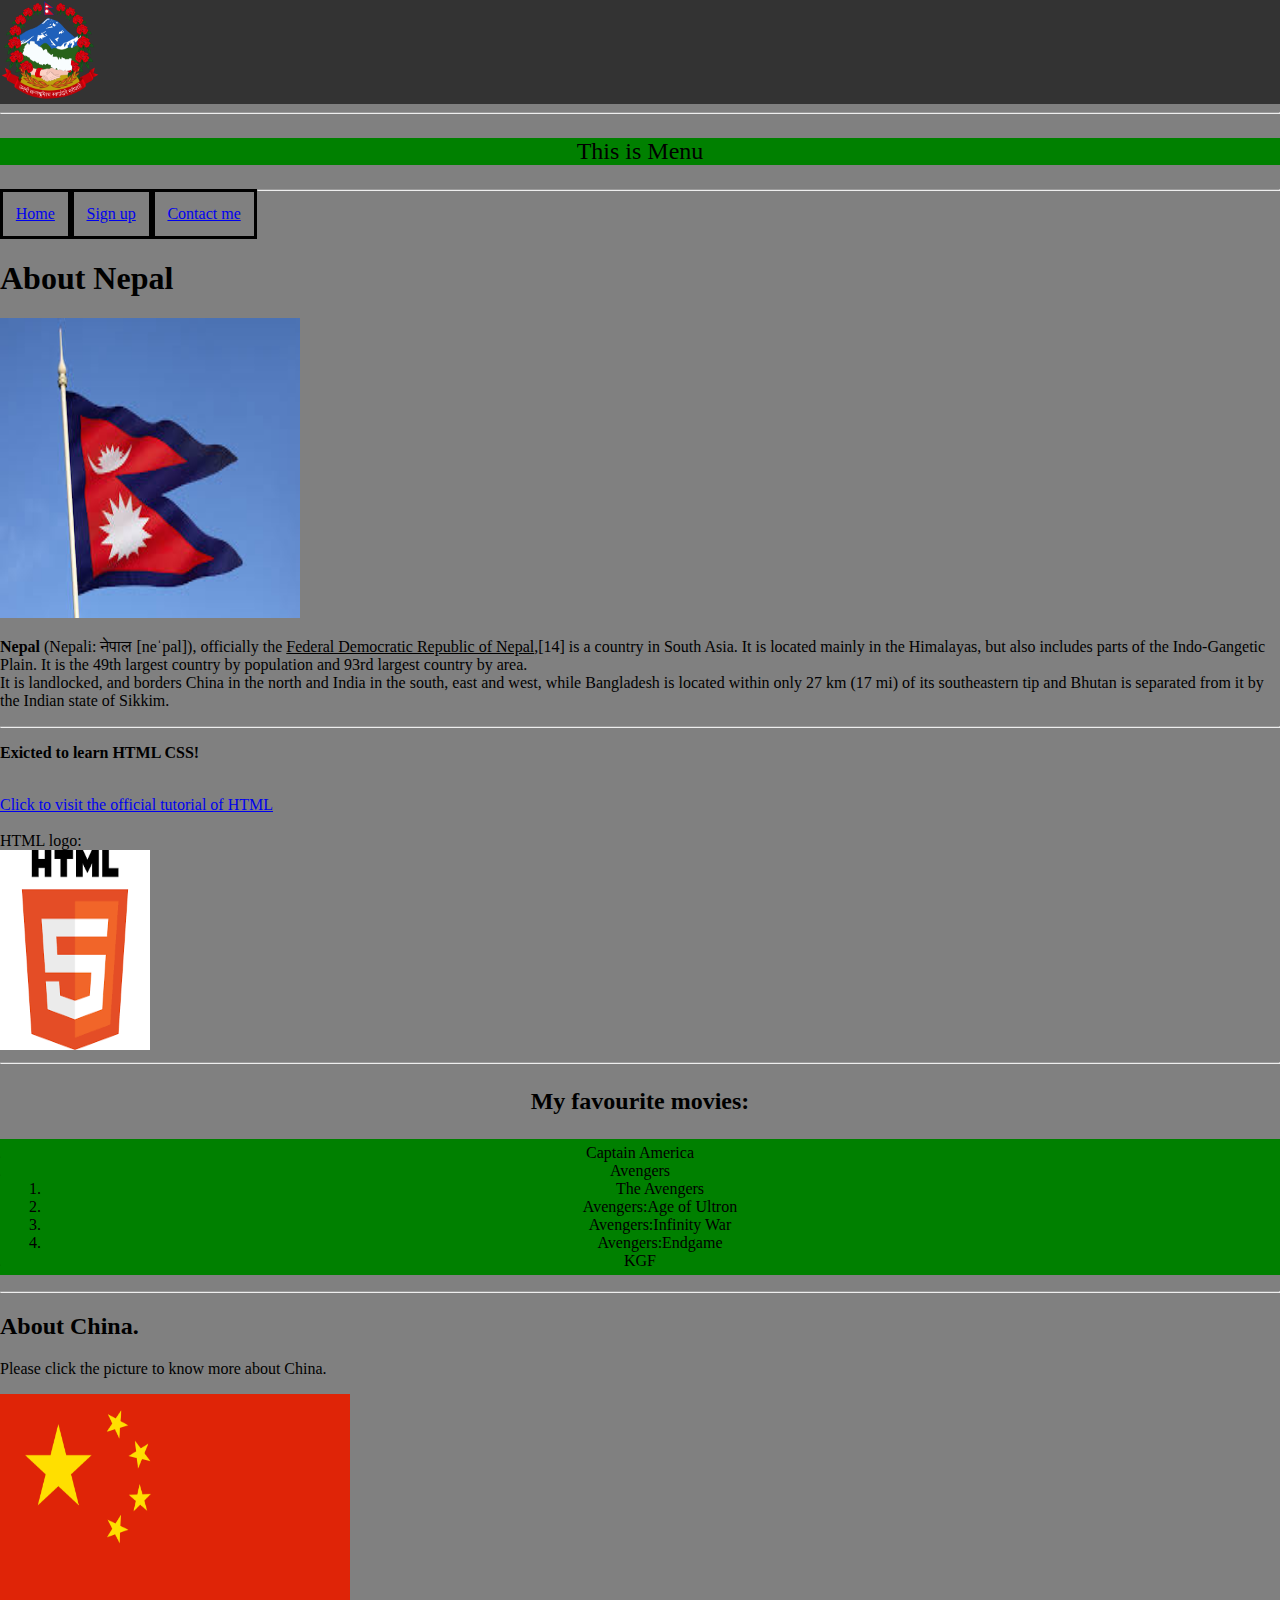
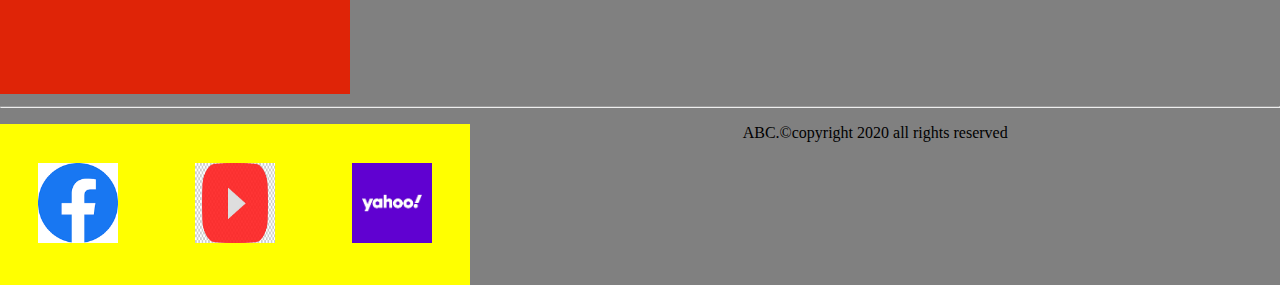
<file: index.html>
<!DOCTYPE html>
<html>
<head>
	<title>Welcome</title>
	<link rel="stylesheet" type="text/css" href="style.css">
</head>
<body>

	<header>
		<img src="image/tt.png"height="100"width="100">
	</header><hr>
	<nav>
		<p>This is Menu</p>
		<a href="index.html">Home</a>
		<a href="signup.html">Sign up</a>
		<a href="contact.html">Contact me</a>
	</nav><hr>
	<div class="clear"></div>
	<h1>About Nepal</h1>
	<a href="image/rr.jpg">
	<img src="image/rr.jpg"height="300"width="300"></a>
	<p>
		<b>Nepal</b> (Nepali: नेपाल [neˈpal]), officially the <u>Federal Democratic Republic of Nepal</u>,[14] is a country in South Asia. It is located mainly in the Himalayas, but also includes parts of the Indo-Gangetic Plain. It is the 49th largest country by population and 93rd largest country by area.<br> It is landlocked, and borders China in the north and India in the south, east and west, while Bangladesh is located within only 27 km (17 mi) of its southeastern tip and Bhutan is separated from it by the Indian state of Sikkim.
	</p><hr>
	<p><b>Exicted to learn HTML CSS!</b></p><br>
	<a href="https://www.w3schools.com/html/">Click to visit the official tutorial of HTML</a><br><br>
	HTML logo:<br>
	<img src="image/oo.png"height="200"width="150"><hr>
	<p style="font-size: 24px; text-align: center;"><b>My favourite movies:</b></p>
	<ol style="text-align: center; background-color: green; padding: 5px; text-decoration: none;">
		<li>Captain America</li>
		<li>Avengers</li>
		<ol>
			<li>The Avengers</li>
			<li>Avengers:Age of Ultron</li>
			<li>Avengers:Infinity War</li>
			<li>Avengers:Endgame</li>
		</ol>
		<li>KGF</li>
	</ol><hr> 
	<h2>About China.</h2>
	<p>Please click the picture to know more about China.</p>
	<div class="image">
	<a href="https://en.wikipedia.org/wiki/China">
		<img src="image/cc.png"height="300"width="350"></a><hr>
	</div>
	<div class="foot">
		<footer>
			<a href="https://www.facebook.com/">
				<img src="image/ee.png"height="80"width="80">
			</a>
			<a href="https://www.youtube.com/">
				<img src="image/yyy.jpg"height="80"width="80">
			</a>
			<a href="https://www.yahoo.com/"><img src="image/ya.jpg"height="80"width="80"></a>
			<p>ABC.&copy;copyright 2020 all rights reserved</p>

		</footer>
	</div>



</body>
</html>
</file>
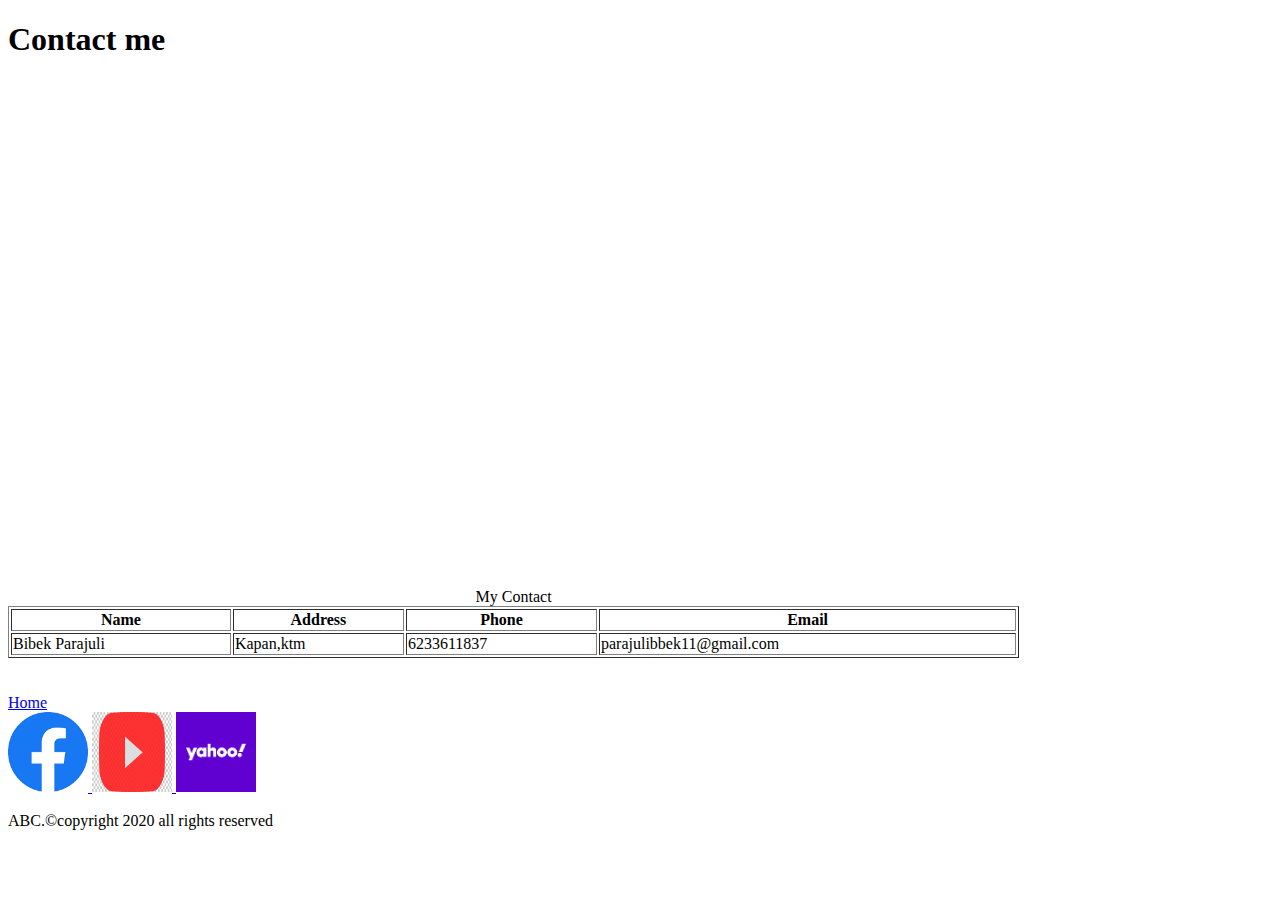
<file: contact.html>
<!DOCTYPE html>
<html>
<head>
	<title>
		contact
	</title>
</head>
<body>
	<h1>Contact me</h1>
       <br>

		<iframe src="https://www.google.com/maps/embed?pb=!1m18!1m12!1m3!1d3531.5945170407813!2d85.35283151453888!3d27.729803181112704!2m3!1f0!2f0!3f0!3m2!1i1024!2i768!4f13.1!3m3!1m2!1s0x39eb1bdfff137e71%3A0xf75c202e68d1d2c5!2sKapan%20Milan%20Chowk%2C%20Budhanilkantha%2044600!5e0!3m2!1sen!2snp!4v1592115103397!5m2!1sen!2snp" width="600" height="450" frameborder="0" style="border:0;" allowfullscreen="" aria-hidden="false" tabindex="0"></iframe><br>
		<br><br>
		<table style="width: 80%"border="1 px solid black">
			<caption>
				My Contact
			</caption>

			<tr>
				<th>Name</th>
				<th>Address</th>
				<th>Phone</th>
				<th>
					Email
				</th>
			</tr>
			<tr>
				<td>Bibek Parajuli</td>
				<td>Kapan,ktm</td>
				<td>6233611837</td>
				<td>parajulibbek11@gmail.com</td>
			</tr>

		</table><br><br>
		<footer>
			<a href="index.html">Home</a><br>
			<a href="https://www.facebook.com/">
				<img src="image/ee.png"height="80"width="80">
			</a>
			<a href="https://www.youtube.com/">
				<img src="image/yyy.jpg"height="80"width="80">
			</a>
			<a href="https://www.yahoo.com/"><img src="image/ya.jpg"height="80"width="80"></a>
			<p>ABC.&copy;copyright 2020 all rights reserved</p>

		</footer>
</body>
</html>
</file>
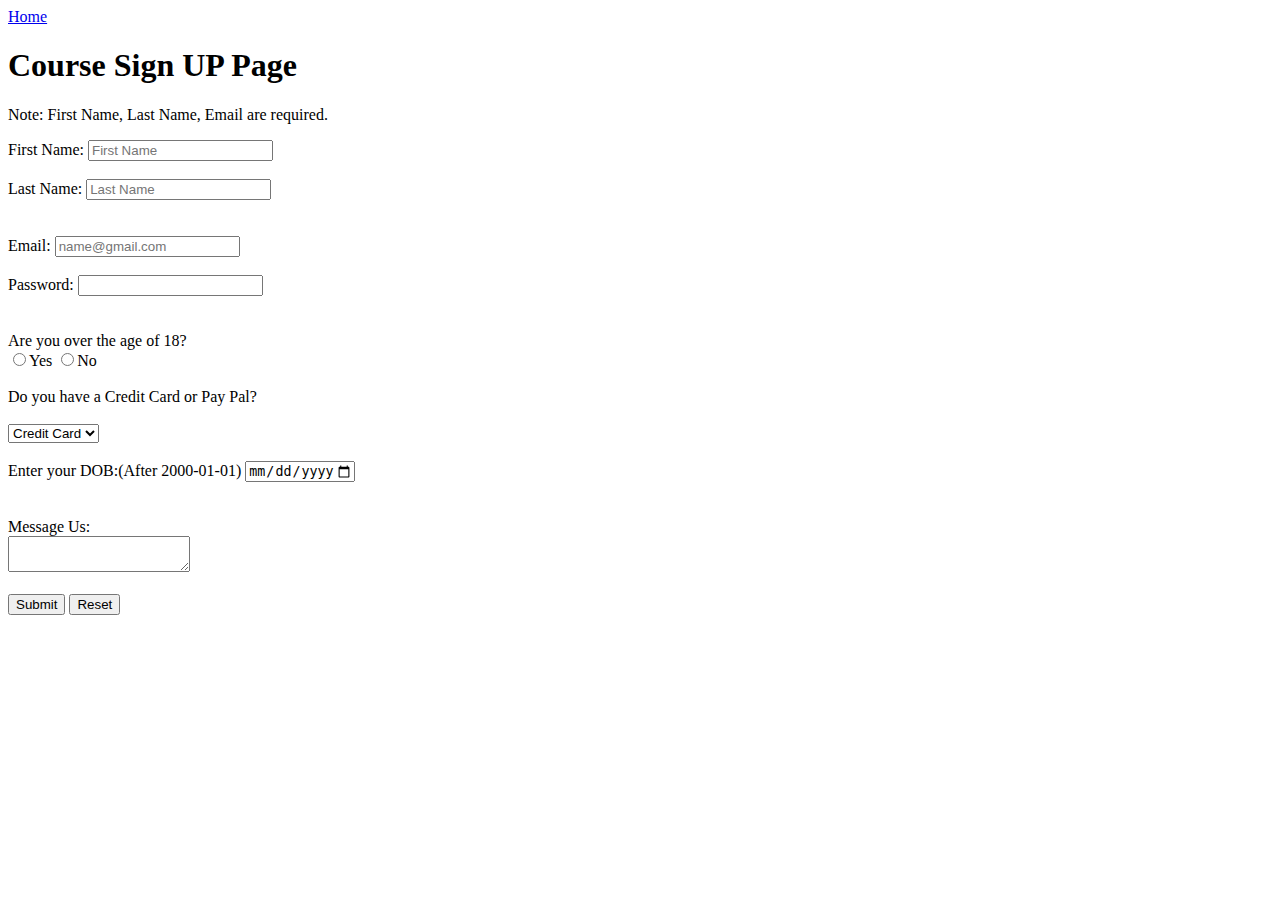
<file: signup.html>
<!DOCTYPE html>
<html>
<head>
	<title>
		sign up page
	</title>
</head>
<body>
         <a href="index.html">Home</a>
		
		<h1>Course Sign UP Page</h1>
		<p>Note: First Name, Last Name, Email are required.</p>
		<form>
			First Name:
			<input type="text" name="first name"placeholder="First Name"><br><br>
			Last Name:
			<input type="text" name="last name"placeholder="Last Name"><br>
			<br><br>
			Email:
			<input type="text" name="email"placeholder="name@gmail.com"><br><br>
			Password:
			<input type="Password" name="pass"><br><br><br>
			Are you over the age of 18?<br>
			<input type="radio" name="age">Yes
			<input type="radio" name="age">No
			<br><br>
			Do you have a Credit Card or Pay Pal?<br><br>
			<select>
				<option>Credit Card</option>
				<option>Pay Pal</option>
			</select>
			<br><br>

			Enter your DOB:(After 2000-01-01)
			<input type="date" name="bday"max="2020-01-01"min="2000-01-01">
			<br><br>
			<br>
			Message Us:<br>
			<textarea>
				
			</textarea><br><br>
			<input type="button" onclick="alert('submitted')"value="Submit">
			
			<input type="Reset" name="Reset">
		</form>
</body>
</html>
</file>
<file: style.css>
body{
	margin:0px;
	background-color: grey;
}

header{
	background-color: #333;


}
nav{
	background-color: green;
}
nav p{
	font-family: cursive;
	font-size: 24px;
	text-align: center;
}
nav a{
	float: left;
	padding: 1%;
	border: 3px solid black;


}
nav a:hover{
	background-color: yellow;

}
.clear{
	clear: both;
}
.foot{
	text-align: center;

}
footer a{
	background-color: yellow;
	padding: 3%;
	float: left;
	text-align: center;
}
</file>
